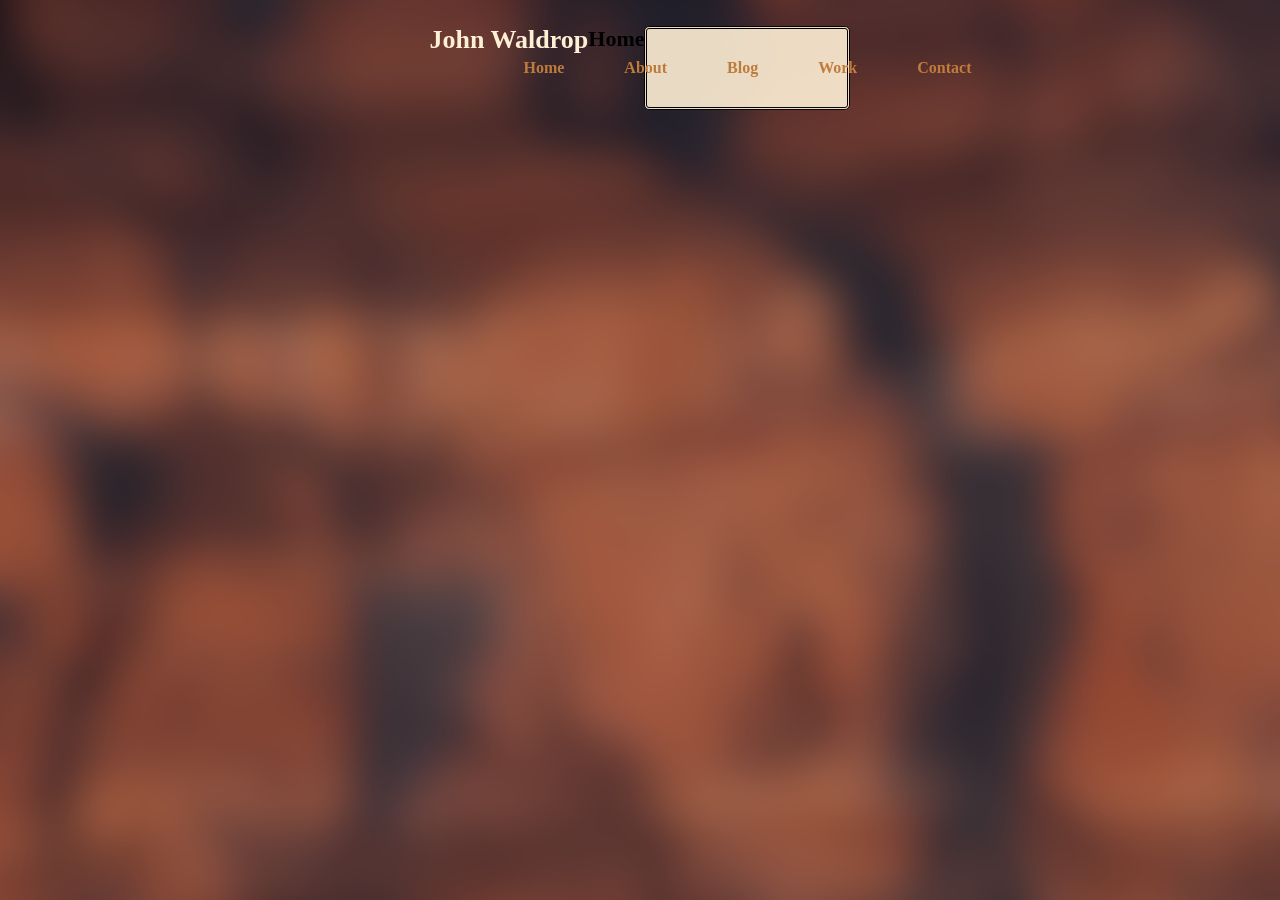
<file: index.html>
<!DOCTYPE html>

<html lang="en" xmlns="http://www.w3.org/1999/xhtml">
<head>
    <meta charset="utf-8" />
    <title>John Waldrop - Home</title>
    <link rel="icon" type="image/x-icon" href="/resources/moomin.png">
    <link rel="stylesheet" href="style.css">

</head>
<body>
    <header>
        <h1 style="color:papayawhip">John Waldrop</h1>
        <!--<img style="float:left;width:100px;height:100px;" src="resources/moomin.png" alt="Moomin says hello!" />-->
    </header>

    <h2>Home<h2>

    <div class="menubar" role="navigation" aria-label="Site Pages">
        <ul>
            <li><a href="index.html">Home</a></li>
            <li><a href="about.html">About</a></li>
            <li><a href="blog.html">Blog</a></li>
            <li><a href="work.html">Work</a></li>
            <li><a href="contact.html">Contact</a></li>
        </ul>
    </div>

</body>
</html>
</file>
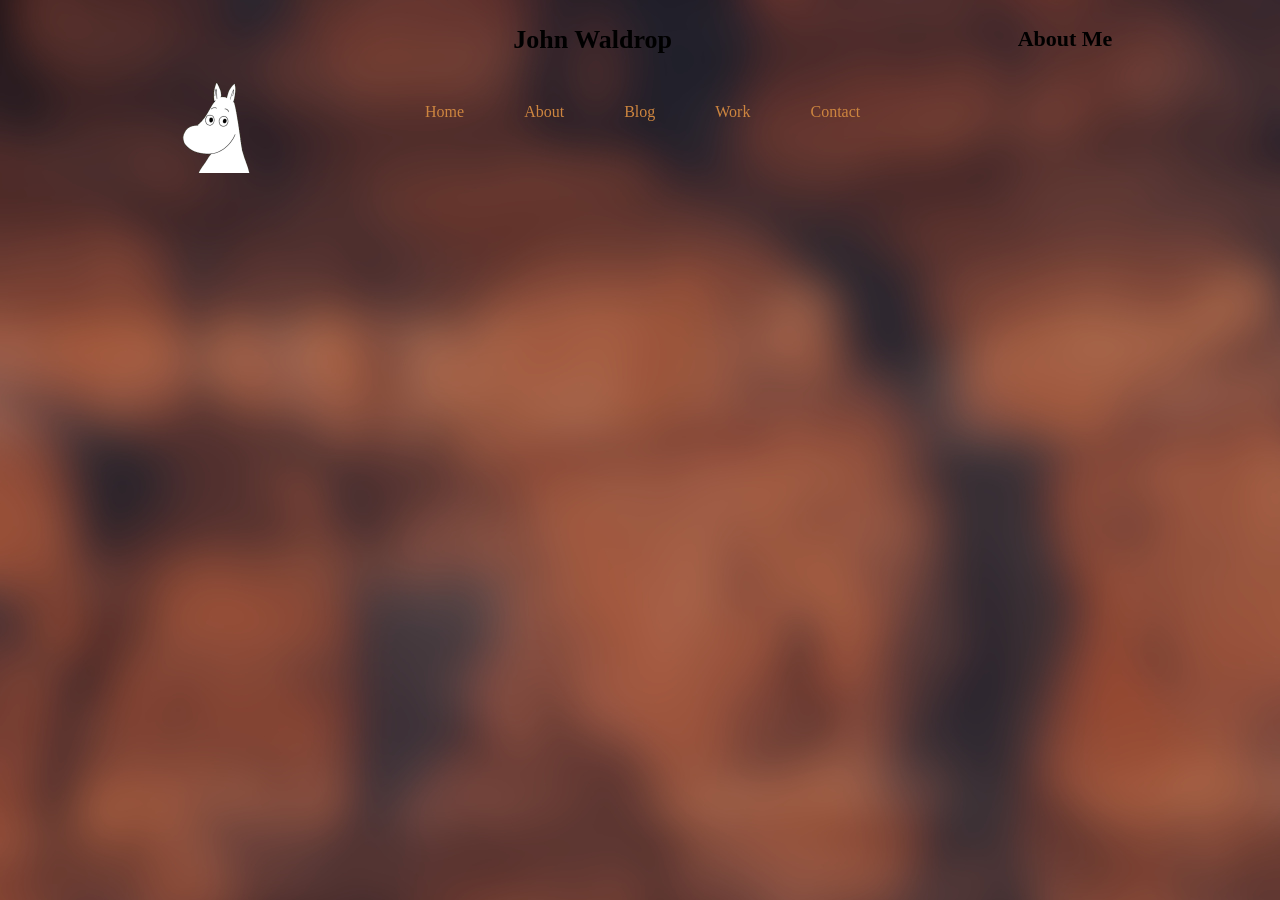
<file: about.html>
﻿<!DOCTYPE html>

<html lang="en" xmlns="http://www.w3.org/1999/xhtml">
<head>
    <meta charset="utf-8" />
    <title>John Waldrop - About</title>
    <link rel="icon" type="image/x-icon" href="/resources/moomin.png">
    <link rel="stylesheet" href="style.css">
</head>
<body>
    <header>
        <h1>John Waldrop</h1>
        <img style="float:left;width:100px;height:100px;" src="resources/moomin.png" alt="Moomin says hello!" />
        <div role="navigation" aria-label="Site Pages">
            <ul>
                <li><a href="index.html">Home</a></li>
                <li><a href="about.html">About</a></li>
                <li><a href="blog.html">Blog</a></li>
                <li><a href="work.html">Work</a></li>
                <li><a href="contact.html">Contact</a></li>
            </ul>
        </div>
    </header>

    <h2>About Me</h2>
</body>
</html>
</file>
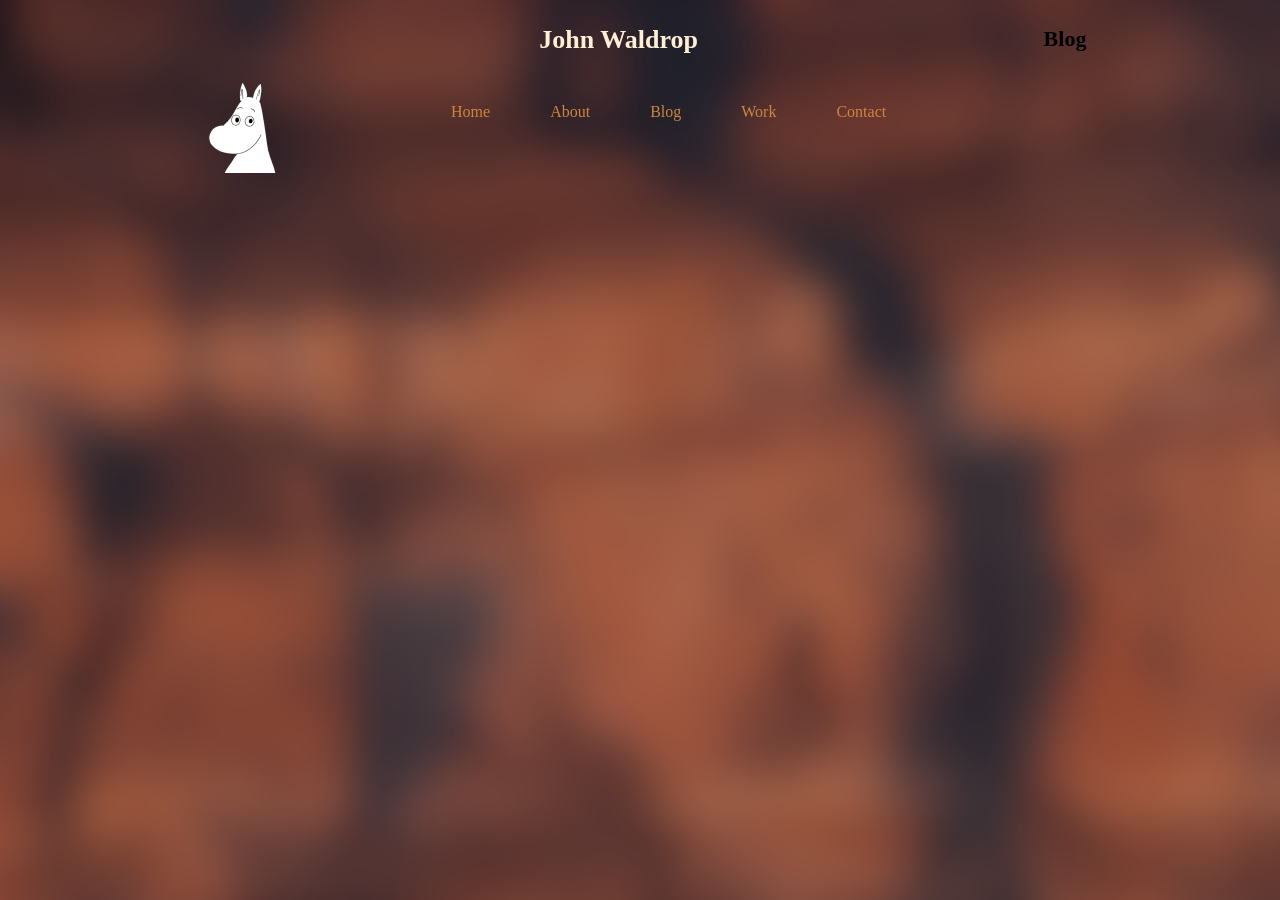
<file: blog.html>
<!DOCTYPE html>

<html lang="en" xmlns="http://www.w3.org/1999/xhtml">
<head>
    <meta charset="utf-8" />
    <title>John Waldrop - Blog</title>
    <link rel="icon" type="image/x-icon" href="/resources/moomin.png">
    <link rel="stylesheet" href="style.css">
</head>
<body>
    <header>
        <h1 style="color:papayawhip">John Waldrop</h1>
        <img style="float:left;width:100px;height:100px;" src="resources/moomin.png" alt="Moomin says hello!" />
        <div role="navigation" aria-label="Site Pages">
            <ul>
                <li><a href="index.html">Home</a></li>
                <li><a href="about.html">About</a></li>
                <li><a href="blog.html">Blog</a></li>
                <li><a href="work.html">Work</a></li>
                <li><a href="contact.html">Contact</a></li>
            </ul>
        </div>
    </header>

    <h2>Blog</h2>
</body>
</html>
</file>
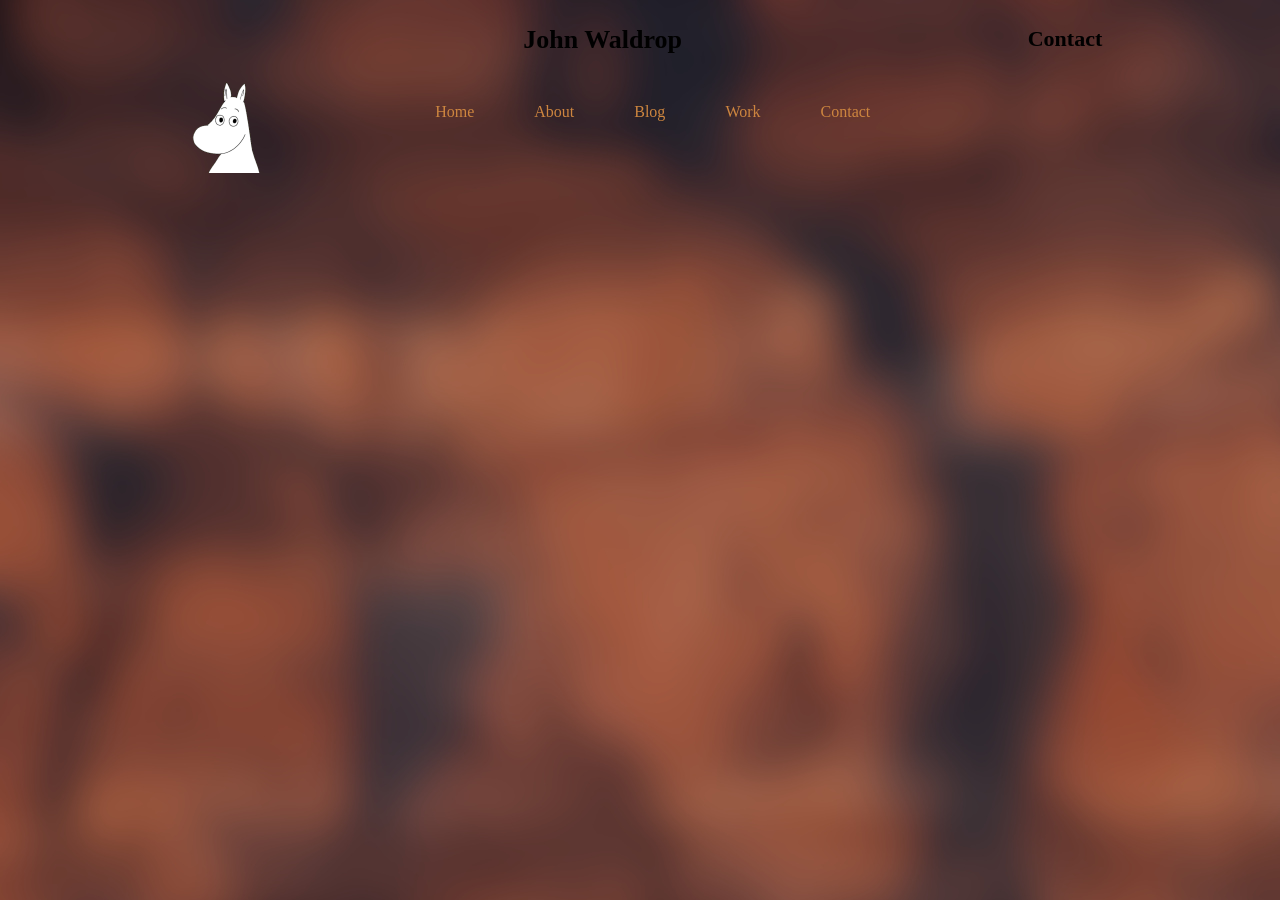
<file: contact.html>
<!DOCTYPE html>

<html lang="en" xmlns="http://www.w3.org/1999/xhtml">
<head>
    <meta charset="utf-8" />
    <title>John Waldrop - Contact</title>
    <link rel="icon" type="image/x-icon" href="/resources/moomin.png">
    <link rel="stylesheet" href="style.css">
</head>
<body>
    <header>
    <h1>John Waldrop</h1>
        <img style="float:left;width:100px;height:100px;" src="resources/moomin.png" alt="Moomin says hello!" />
        <div role="navigation" aria-label="Site Pages">
            <ul>    
                <li><a href="index.html">Home</a></li>
                <li><a href="about.html">About</a></li>
                <li><a href="blog.html">Blog</a></li>
                <li><a href="work.html">Work</a></li>
                <li><a href="contact.html">Contact</a></li>
            </ul>
        </div>
    </header>

    <h2>Contact</h2>
</body>
</html>
</file>
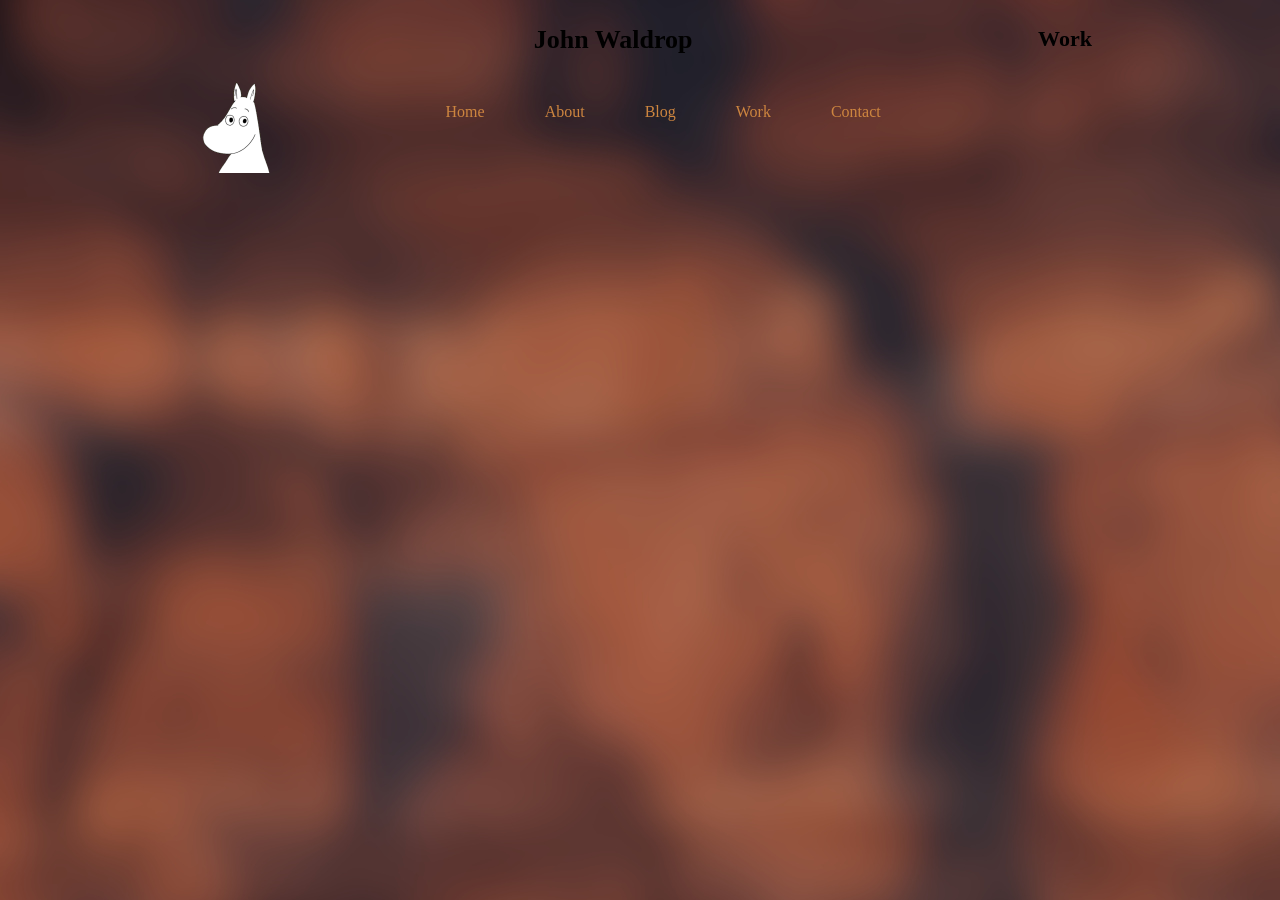
<file: work.html>
<!DOCTYPE html>

<html lang="en" xmlns="http://www.w3.org/1999/xhtml">
<head>
    <meta charset="utf-8" />
    <title>John Waldrop - Work</title>
    <link rel="icon" type="image/x-icon" href="/resources/moomin.png">
    <link rel="stylesheet" href="style.css">
</head>
<body>
    <header>
        <h1>John Waldrop</h1>
        <img style="float:left;width:100px;height:100px;" src="resources/moomin.png" alt="Moomin says hello!" />
        <div role="navigation" aria-label="Site Pages">
            <ul>
                <li><a href="index.html">Home</a></li>
                <li><a href="about.html">About</a></li>
                <li><a href="blog.html">Blog</a></li>
                <li><a href="work.html">Work</a></li>
                <li><a href="contact.html">Contact</a></li>
            </ul>
        </div>
    </header>

    <h2>Work</h2>
</body>
</html>
</file>
<file: style.css>
p{
    font-family: Georgia, 'Times New Roman', Times, serif;
    font-size:16px;
}

h1{
    font-family: Georgia, 'Times New Roman', Times, serif;
    text-align: center;
    font-size: 26px;
}

h2 {
    font-family: Georgia, 'Times New Roman', Times, serif;
    text-align: center;
    font-size: 22px;
}

div {
    width: 750px;
    margin: auto;
    display: flex;
    justify-content: center;
    align-items: center;
}

a {
    font-family: Georgia, 'Times New Roman', Times, serif;
    font-size: 16px;
    color: peru;
    text-decoration: none;
}

ul {
    list-style-type: none;
    margin: 0;
    padding: 0;
    display: flex;
    justify-content: center;
    width: 150px;
}

ul li {
    display: flex;
    justify-content: left;
    padding: 25px;
    margin: 5px;
}

body {
    background: url("resources/background.JPG");
    display: flex;
    justify-content: center;
}

.contentPrimary{
    width:1000px;
}

.menubar {
    border-style: double;
    border-radius: 5px;
    background-color: papayawhip;
    opacity: 0.9;
    width:200px;
}
</file>
